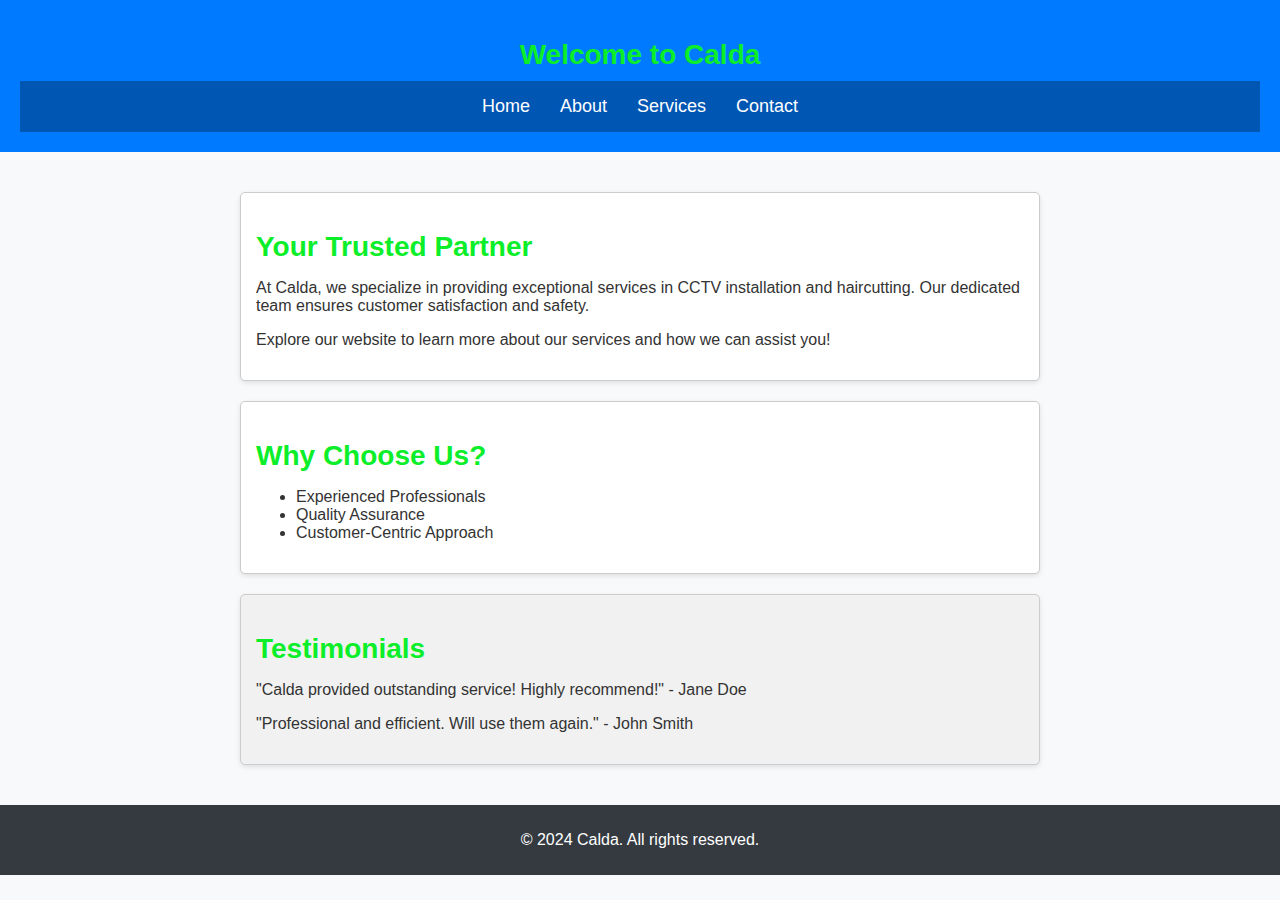
<file: index.html>
<!DOCTYPE html>
<html lang="en">
<head>
    <meta charset="UTF-8">
    <meta name="viewport" content="width=device-width, initial-scale=1.0">
    <link rel="stylesheet" href="styles.css">
    <title>Calda - Home</title>
</head>
<body>
    <header class="layout-header">
        <h1 class="module-title">Welcome to Calda</h1>
        <nav class="module-nav">
            <ul>
                <li><a href="index.html">Home</a></li>
                <li><a href="about.html">About</a></li>
                <li><a href="services.html">Services</a></li>
                <li><a href="contact.html">Contact</a></li>
            </ul>
        </nav>
    </header>
    
    <main class="layout-main">
        <section class="module-card">
            <h2 class="module-title">Your Trusted Partner</h2>
            <p>At Calda, we specialize in providing exceptional services in CCTV installation and haircutting. Our dedicated team ensures customer satisfaction and safety.</p>
            <p>Explore our website to learn more about our services and how we can assist you!</p>
        </section>
        
        <section class="module-card">
            <h2 class="module-title">Why Choose Us?</h2>
            <ul>
                <li>Experienced Professionals</li>
                <li>Quality Assurance</li>
                <li>Customer-Centric Approach</li>
            </ul>
        </section>

        <section class="module-testimonials">
            <h2 class="module-title">Testimonials</h2>
            <p>"Calda provided outstanding service! Highly recommend!" - Jane Doe</p>
            <p>"Professional and efficient. Will use them again." - John Smith</p>
        </section>
    </main>

    <footer class="layout-footer">
        <p>&copy; 2024 Calda. All rights reserved.</p>
    </footer>
</body>
</html>
</file>
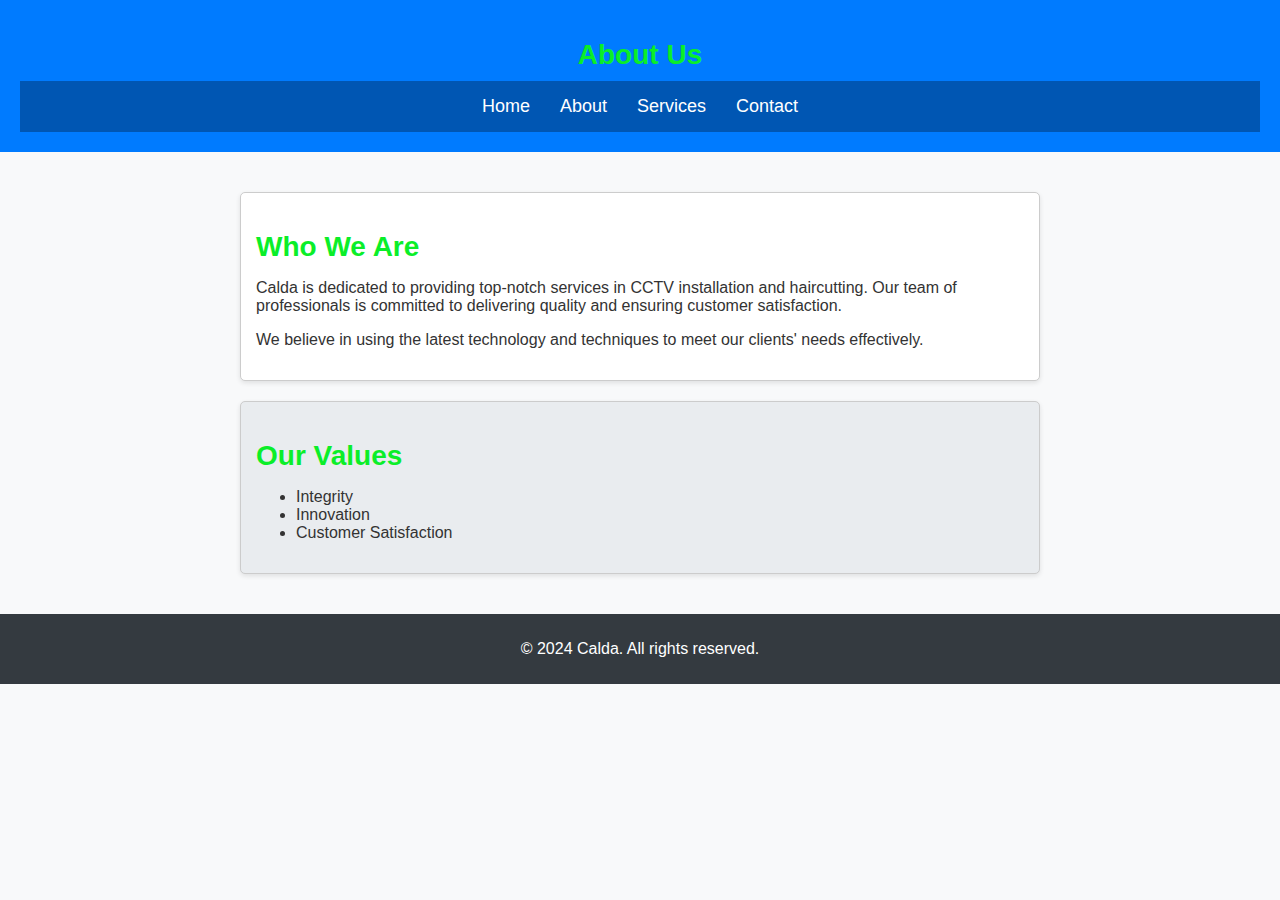
<file: about.html>
<!DOCTYPE html>
<html lang="en">
<head>
    <meta charset="UTF-8">
    <meta name="viewport" content="width=device-width, initial-scale=1.0">
    <link rel="stylesheet" href="styles.css">
    <title>About Us - Calda</title>
</head>
<body>
    <header class="layout-header">
        <h1 class="module-title">About Us</h1>
        <nav class="module-nav">
            <ul>
                <li><a href="index.html">Home</a></li>
                <li><a href="about.html">About</a></li>
                <li><a href="services.html">Services</a></li>
                <li><a href="contact.html">Contact</a></li>
            </ul>
        </nav>
    </header>
    
    <main class="layout-main">
        <section class="module-card">
            <h2 class="module-title">Who We Are</h2>
            <p>Calda is dedicated to providing top-notch services in CCTV installation and haircutting. Our team of professionals is committed to delivering quality and ensuring customer satisfaction.</p>
            <p>We believe in using the latest technology and techniques to meet our clients' needs effectively.</p>
        </section>

        <section class="module-values">
            <h2 class="module-title">Our Values</h2>
            <ul>
                <li>Integrity</li>
                <li>Innovation</li>
                <li>Customer Satisfaction</li>
            </ul>
        </section>
    </main>

    <footer class="layout-footer">
        <p>&copy; 2024 Calda. All rights reserved.</p>
    </footer>
</body>
</html>
</file>
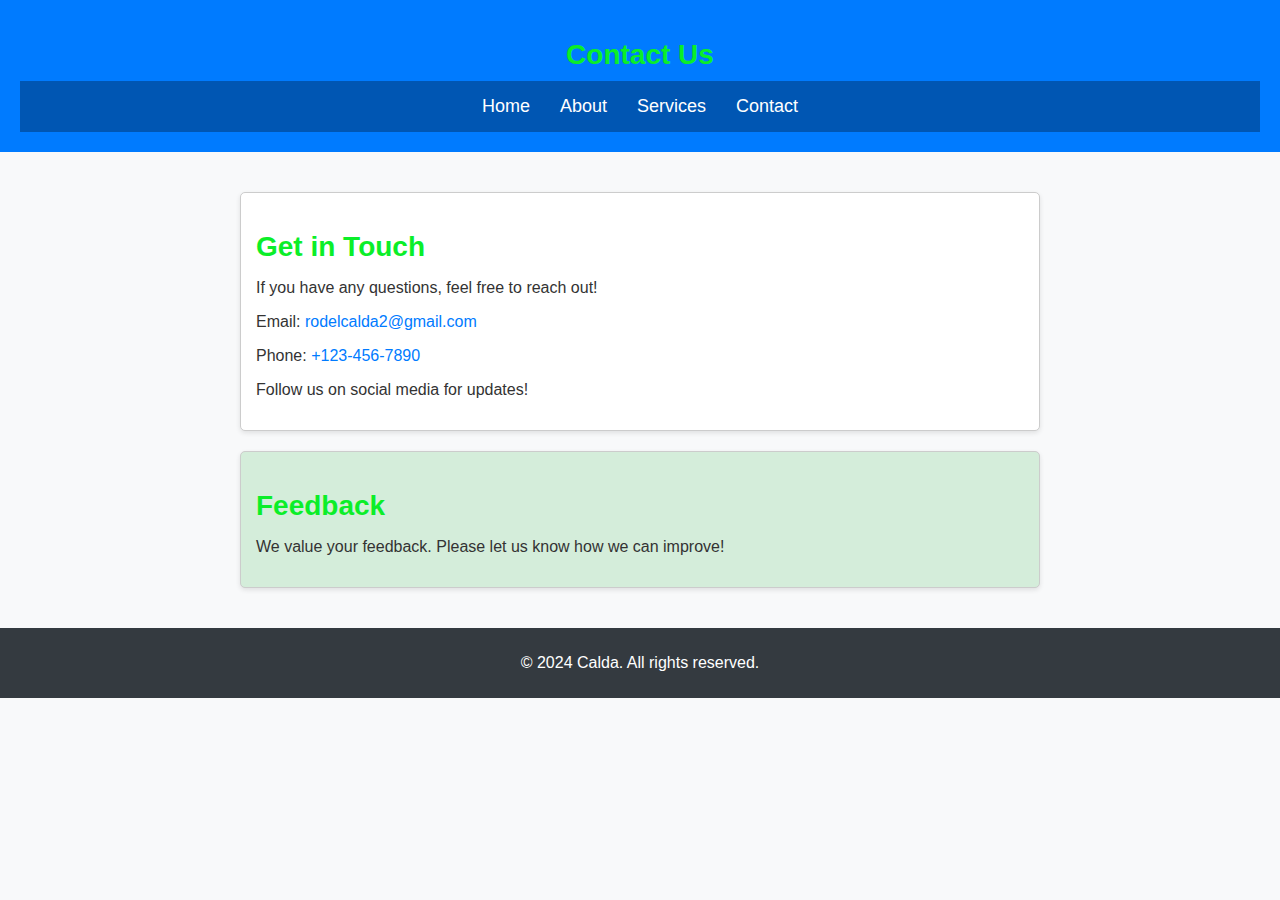
<file: contact.html>
<!DOCTYPE html>
<html lang="en">
<head>
    <meta charset="UTF-8">
    <meta name="viewport" content="width=device-width, initial-scale=1.0">
    <link rel="stylesheet" href="styles.css">
    <title>Contact Us - Calda</title>
</head>
<body>
    <header class="layout-header">
        <h1 class="module-title">Contact Us</h1>
        <nav class="module-nav">
            <ul>
                <li><a href="index.html">Home</a></li>
                <li><a href="about.html">About</a></li>
                <li><a href="services.html">Services</a></li>
                <li><a href="contact.html">Contact</a></li>
            </ul>
        </nav>
    </header>
    
    <main class="layout-main">
        <section class="module-card">
            <h2 class="module-title">Get in Touch</h2>
            <p>If you have any questions, feel free to reach out!</p>
            <p>Email: <a href="">rodelcalda2@gmail.com</a></p>
            <p>Phone: <a href="">+123-456-7890</a></p>
            <p>Follow us on social media for updates!</p>
        </section>
        
        <section class="module-feedback">
            <h2 class="module-title">Feedback</h2>
            <p>We value your feedback. Please let us know how we can improve!</p>
        </section>
    </main>

    <footer class="layout-footer">
        <p>&copy; 2024 Calda. All rights reserved.</p>
    </footer>
</body>
</html>
</file>
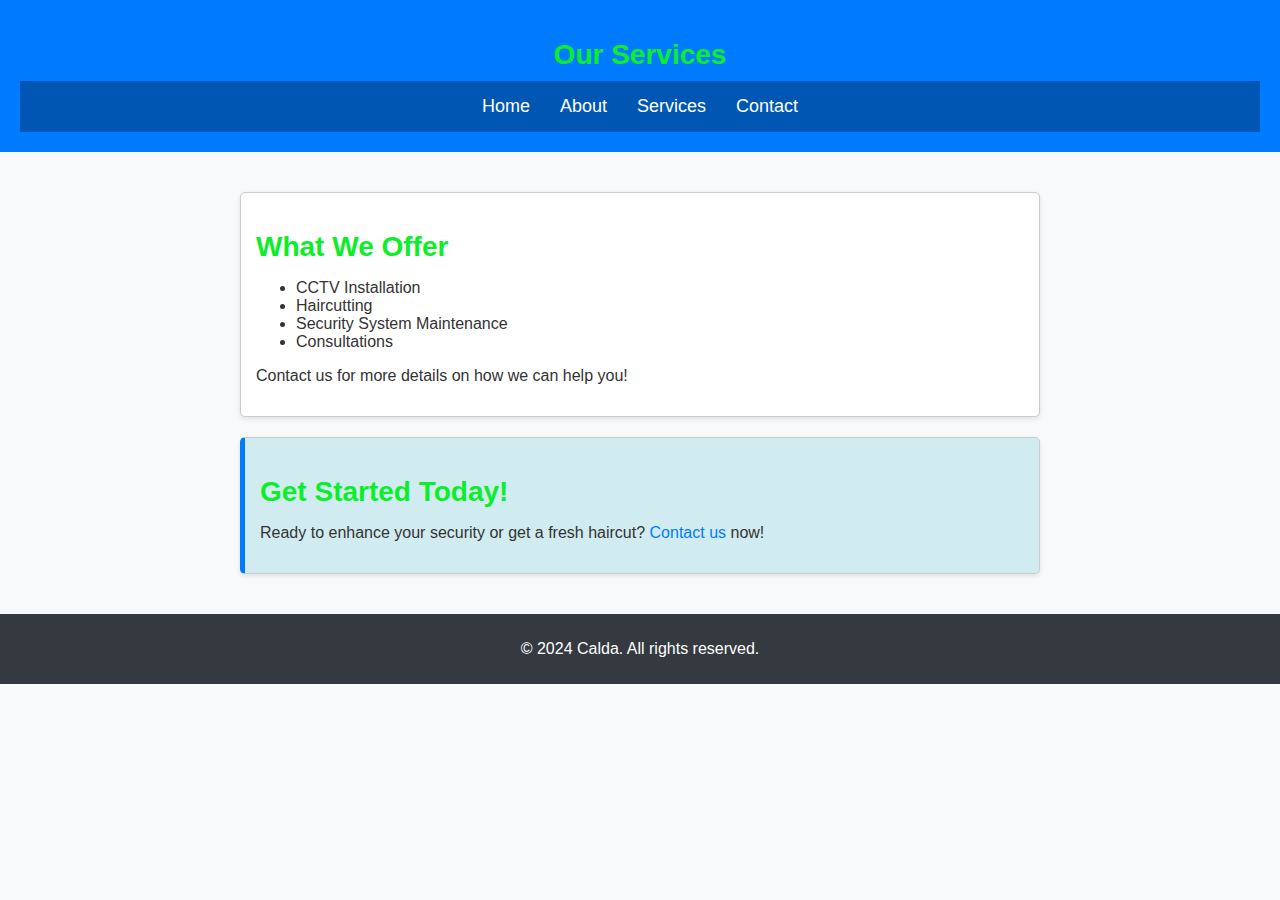
<file: services.html>
<!DOCTYPE html>
<html lang="en">
<head>
    <meta charset="UTF-8">
    <meta name="viewport" content="width=device-width, initial-scale=1.0">
    <link rel="stylesheet" href="styles.css">
    <title>Our Services - Calda</title>
</head>
<body>
    <header class="layout-header">
        <h1 class="module-title">Our Services</h1>
        <nav class="module-nav">
            <ul>
                <li><a href="index.html">Home</a></li>
                <li><a href="about.html">About</a></li>
                <li><a href="services.html">Services</a></li>
                <li><a href="contact.html">Contact</a></li>
            </ul>
        </nav>
    </header>
    
    <main class="layout-main">
        <section class="module-card">
            <h2 class="module-title">What We Offer</h2>
            <ul>
                <li>CCTV Installation</li>
                <li>Haircutting</li>
                <li>Security System Maintenance</li>
                <li>Consultations</li>
            </ul>
            <p>Contact us for more details on how we can help you!</p>
        </section>

        <section class="module-cta">
            <h2 class="module-title">Get Started Today!</h2>
            <p>Ready to enhance your security or get a fresh haircut? <a href="contact.html">Contact us</a> now!</p>
        </section>
    </main>

    <footer class="layout-footer">
        <p>&copy; 2024 Calda. All rights reserved.</p>
    </footer>
</body>
</html>
</file>
<file: styles.css>
body {
    font-family: Arial, sans-serif;
    margin: 0;
    padding: 0;
    background-color: #f8f9fa; 
    color: #333; 
}

a {
    text-decoration: none;
    color: #007BFF; 
}

a:hover {
    text-decoration: underline;
    color: #0056b3; 
}

.layout-header {
    background: #007BFF; 
    color: #fff; 
    padding: 20px;
    text-align: center;
}

.layout-main {
    padding: 20px;
    max-width: 800px; 
    margin: 0 auto;
}

.layout-footer {
    background: #343a40; 
    color: #fff;
    text-align: center;
    padding: 10px;
}


.module-nav {
    background-color: #0056b3;
    padding: 15px 0; 
}

.module-nav ul {
    list-style: none; 
    padding: 0; 
    margin: 0; 
    display: flex; 
    justify-content: center; 
}

.module-nav li {
    position: relative; 
    margin: 0 15px; /
}

.module-nav a {
    color: #ffffff;
    font-size: 18px; 
    transition: color 0.3s;
}

.module-nav a:hover {
    color: #ffd700; 
}

.module-nav .dropdown {
    display: none; 
    position: absolute; 
    background-color: #0056b3; 
    padding: 10px 0; 
    z-index: 1000; 
    margin-top: 5px; 
    opacity: 0; 
    transition: opacity 0.3s ease, transform 0.3s ease; 
    transform: translateY(10px); 
}

.module-nav li:hover .dropdown {
    display: block; 
    opacity: 1; 
    transform: translateY(0);
}

.module-nav .dropdown li {
    width: 200px; 
}

.module-nav .dropdown a {
    color: #ffffff; 
    padding: 10px 15px; 
    display: block; 
}

.module-nav .dropdown a:hover {
    background-color: #ffd700; 
    color: #333; 
}


.module-title {
    font-size: 28px;
    margin-bottom: 10px;
    color: #0bee29; 
}

.module-card,
.module-testimonials,
.module-values,
.module-cta,
.module-feedback {
    border: 1px solid #ccc;
    border-radius: 5px; 
    padding: 15px;
    margin: 20px 0;
    background: #fff; 
    box-shadow: 0 2px 5px rgba(0, 0, 0, 0.1); 
}

.module-testimonials {
    background: #f1f1f1; 
}

.module-values {
    background: #e9ecef; 
}

.module-cta {
    background: #d1ecf1; 
    border-left: 5px solid #007BFF;
}

.module-feedback {
    background: #d4edda; 
}


@media (max-width: 768px) {
    .module-title {
        font-size: 24px; 
    }

    .layout-main {
        padding: 10px; 
    }

    .module-card {
        padding: 10px; 
    }

    .module-nav a {
        font-size: 16px; 
    }
}
</file>
